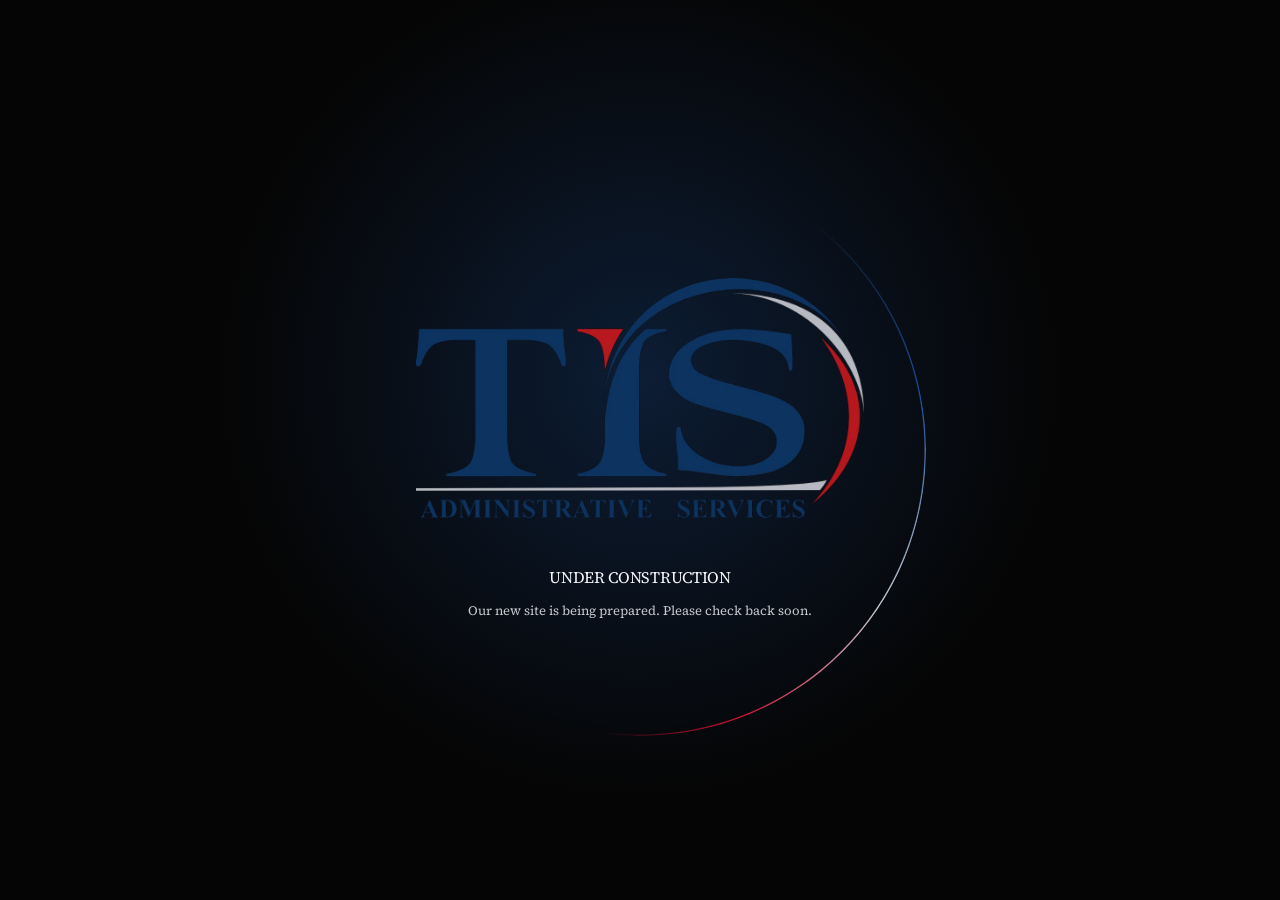
<file: index.html>
<!DOCTYPE html>
<html lang="en">
  <head>
    <meta charset="utf-8">
    <meta name="viewport" content="width=device-width, initial-scale=1">
    <title>TIS Administrative Services</title>
    <meta name="description" content="TIS Administrative Services is preparing a new website. Please check back soon.">
    <meta name="theme-color" content="#163a6e">
    <link rel="icon" href="assets/favicon.svg" type="image/svg+xml">
    <link rel="preconnect" href="https://fonts.googleapis.com">
    <link rel="preconnect" href="https://fonts.gstatic.com" crossorigin>
    <link href="https://fonts.googleapis.com/css2?family=Source+Serif+4:opsz,wght@8..60,400;8..60,600&display=swap" rel="stylesheet">
    <link rel="stylesheet" href="css/styles.css">
  </head>
  <body>
    <a class="skip-link" href="#content">Skip to content</a>
    <main id="content" class="stage">
      <div class="orbit" aria-hidden="true">
        <span class="ring"></span>
      </div>
      <div class="panel">
        <img class="logo" src="assets/tis-logo.png" alt="" width="1024" height="548">
        <h3>UNDER CONSTRUCTION</h3>
        <p class="lede">Our new site is being prepared. Please check back soon.</p>
      </div>
    </main>
  </body>
</html>
</file>
<file: css/styles.css>
:root {
  --ink: #f4f6f8;
  --ink-soft: #c5c8ce;
  --black: #050505;
  --navy: #163a6e;
  --navy-bright: #1e4f96;
  --red: #c41230;
  --silver: #c5c8ce;
  --serif: "Source Serif 4", Georgia, "Times New Roman", serif;
}

*,
*::before,
*::after {
  box-sizing: border-box;
}

html,
body {
  height: 100%;
}

body {
  margin: 0;
  color: var(--ink);
  background: var(--black);
  font-family: var(--serif);
  font-size: 1.125rem;
  line-height: 1.6;
}

img {
  max-width: 100%;
  height: auto;
}

a {
  color: inherit;
}

:focus-visible {
  outline: 3px solid var(--silver);
  outline-offset: 3px;
}

.skip-link {
  position: absolute;
  left: 1rem;
  top: -3rem;
  z-index: 20;
  padding: 0.5rem 0.75rem;
  background: var(--ink);
  color: var(--black);
  text-decoration: none;
}

.skip-link:focus {
  top: 1rem;
}

.stage {
  position: relative;
  display: grid;
  place-items: center;
  min-height: 100%;
  padding: 2.5rem 1.25rem;
  overflow: hidden;
  background:
    radial-gradient(circle at 50% 42%, rgba(22, 58, 110, 0.45), transparent 26rem),
    var(--black);
}

.orbit {
  position: absolute;
  width: min(42rem, 130vw);
  aspect-ratio: 1;
  display: grid;
  place-items: center;
  pointer-events: none;
}

.ring {
  width: 85%;
  height: 85%;
  border-radius: 50%;
  background: conic-gradient(
    from 210deg,
    transparent 0 52%,
    var(--navy-bright) 64%,
    var(--silver) 76%,
    var(--red) 86%,
    transparent 94%
  );
  mask: radial-gradient(farthest-side, transparent calc(100% - 2px), #000 calc(100% - 1px));
  animation: sweep 22s linear infinite;
}

.panel {
  position: relative;
  z-index: 1;
  width: min(40rem, 100%);
  text-align: center;
  animation: rise 1.1s ease both;
}

.logo {
  display: block;
  width: min(28rem, 100%);
  margin: 0 auto 1.25rem;
}

h3 {
  margin: 0;
  margin-top: 50px;
  font-family: var(--serif);
  font-size: clamp(1rem, 1.5vw, 1rem);
  font-weight: 400;
  letter-spacing: -0.02em;
  line-height: 1.15;
}

.lede {
  font-size: small;
  max-width: 28rem;
  margin: 0.9rem auto 0;
  color: var(--ink-soft);
}

.missing {
  display: grid;
  place-items: center;
  min-height: 100%;
  padding: 3rem 1.25rem 4rem;
  text-align: center;
}

.missing h3 {
  max-width: 14ch;
}

.eyebrow {
  margin: 0 0 0.75rem;
  color: var(--red);
  font-size: 0.78rem;
  font-weight: 600;
  letter-spacing: 0.18em;
  text-transform: uppercase;
}

.actions {
  margin-top: 1.75rem;
}

.button {
  display: inline-flex;
  align-items: center;
  justify-content: center;
  min-height: 2.75rem;
  padding: 0.55rem 1.15rem;
  border: 1px solid rgba(197, 200, 206, 0.45);
  border-radius: 999px;
  color: var(--ink);
  font-weight: 600;
  text-decoration: none;
}

.button:hover {
  border-color: var(--silver);
  background: rgba(22, 58, 110, 0.55);
}

@keyframes sweep {
  to {
    transform: rotate(360deg);
  }
}

@keyframes rise {
  from {
    opacity: 0;
    transform: translateY(14px);
  }

  to {
    opacity: 1;
    transform: none;
  }
}

@media (prefers-reduced-motion: reduce) {
  .ring,
  .panel {
    animation: none;
  }
}
</file>
